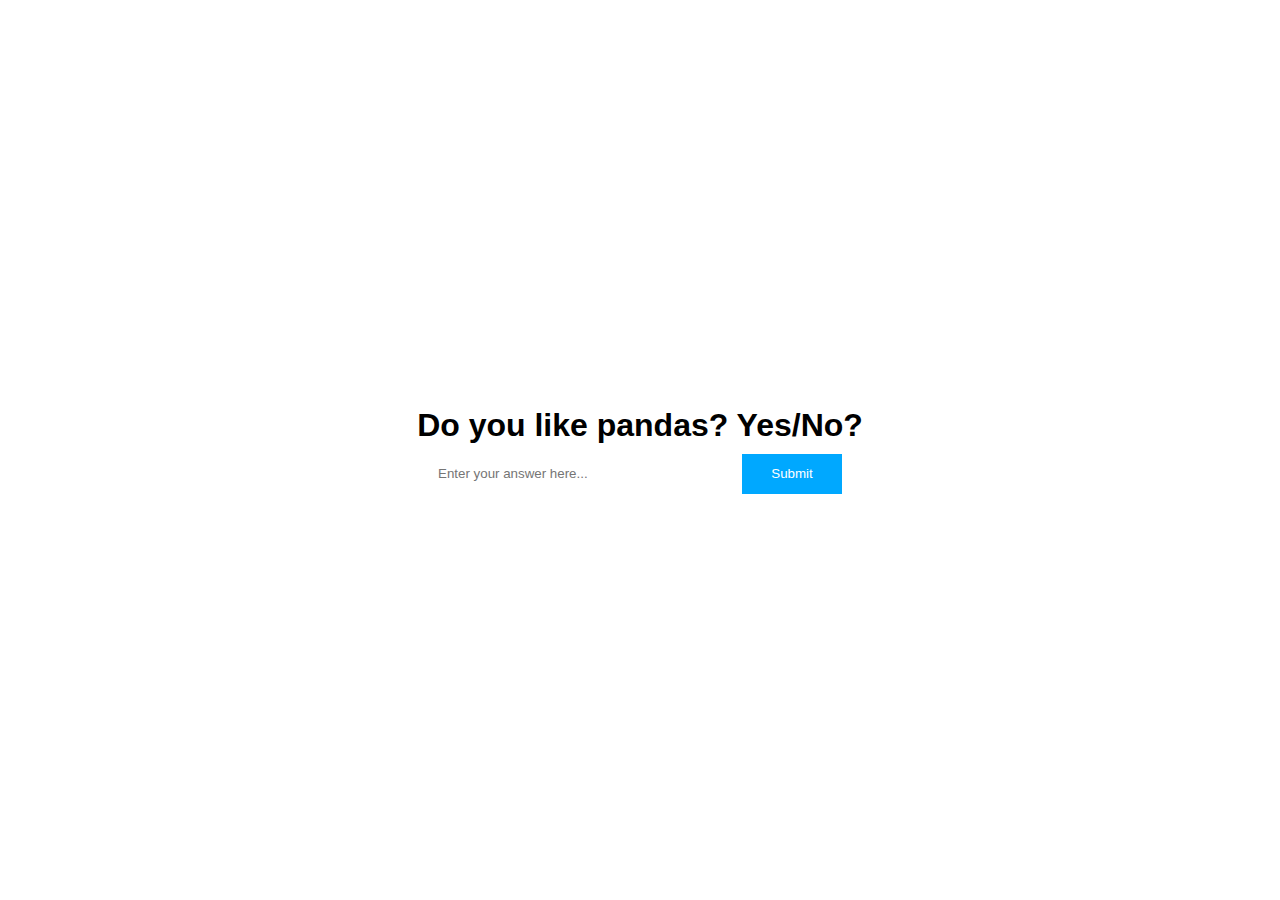
<file: index.html>
<html>
<head>
  <title>The Final One ... ?</title>
  <link rel="stylesheet" href="style.css">
</head>
<body>
  <div class="container">
    <h1>Do you like pandas? Yes/No?</h1>
    <form id="form" action="pandas.html" method="get">
      <input type="text" id="answer" name="answer" placeholder="Enter your answer here...">
      <button type="submit" id="submit">Submit</button>
    </form>
  </div>
  <script src="script.js"></script>
</body>
</html>
</file>
<file: style.css>
* {
  margin: 0;
  padding: 0;
  box-sizing: border-box;
}

.container {
  display: flex;
  flex-direction: column;
  align-items: center;
  justify-content: center;
  height: 100vh;
}

h1 {
  font-family: Arial, sans-serif;
  font-size: 32px;
}

input {
  width: 300px;
  height: 40px;
  border: none;
  outline: none;
}

button {
   width:100px; 
   height :40px; 
   background-color : #00a8ff; 
   color : white; 
   border : none; 
   outline : none; 
   cursor : pointer; 
}

input,
button {
 margin-top :10px
}
</file>
